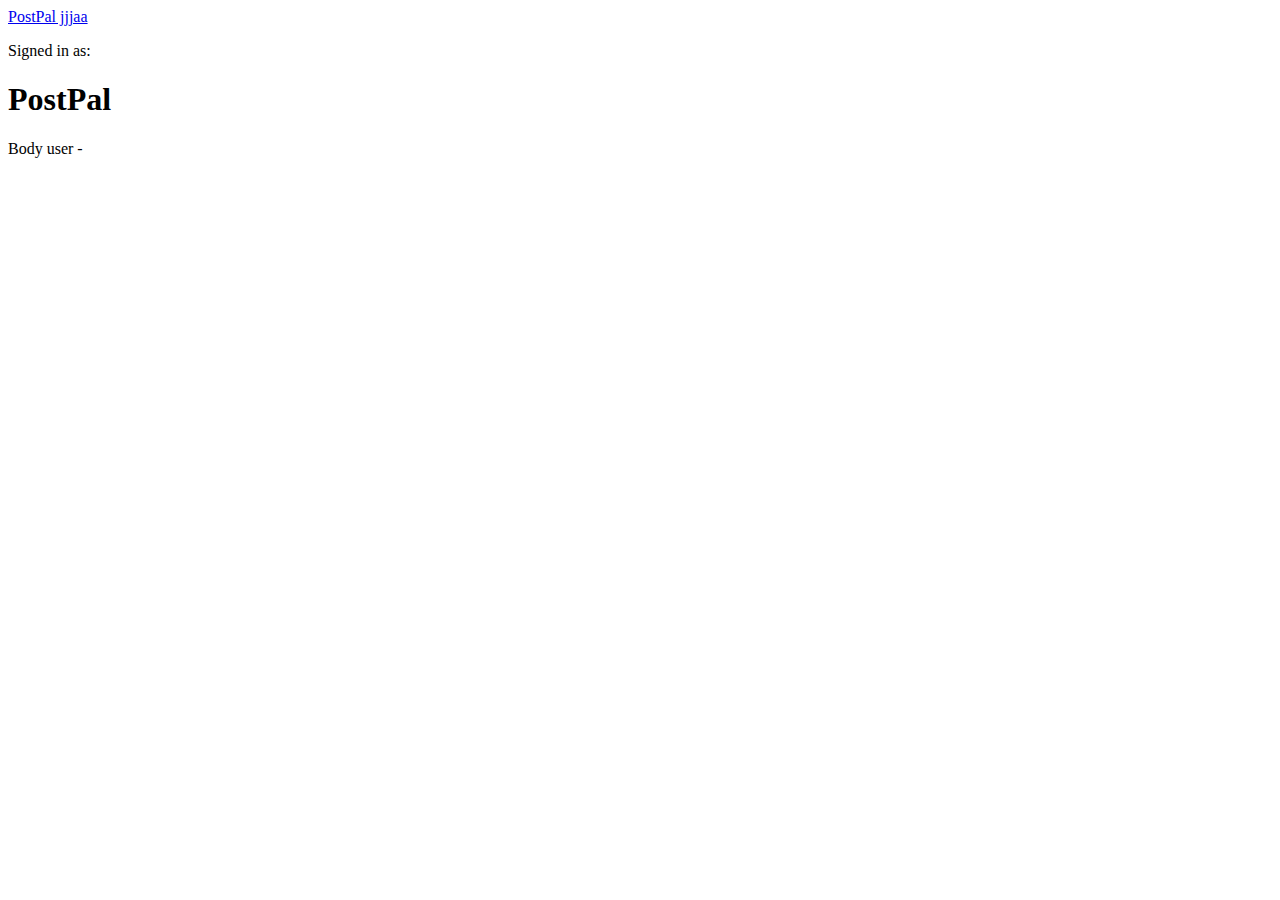
<file: src/main/resources/templates/index.html>
<!DOCTYPE html>
<html xmlns="http://www.w3.org/1999/xhtml" xmlns:th="http://www.thymeleaf.org">

<head>
    <!-- meta tags -->
    <meta charset="utf-8" />
    <meta name="viewport" content="width=device-width, initial-scale=1, shrink-to-fit=no" />

    <!-- bootstrap -->
    <link th:if="${mode == 'development'}" rel="stylesheet" href="https://maxcdn.bootstrapcdn.com/bootstrap/4.0.0-beta.3/css/bootstrap.min.css" integrity="sha384-Zug+QiDoJOrZ5t4lssLdxGhVrurbmBWopoEl+M6BdEfwnCJZtKxi1KgxUyJq13dy" crossorigin="anonymous" />
    <link rel="stylesheet" th:href="@{/css/site.css}" />
    <title>PostPal</title>
</head>

<body>
<nav class="navbar navbar-default">
    <div class="container-fluid">
        <div class="navbar-header">
            <a class="navbar-brand" href="#">PostPal jjjaa</a>
        </div>
        <p class="navbar-text navbar-right">Signed in as: </p>
    </div>
</nav>

<div class="content">

    <div class="row">
        <div class="col-md-10">
            <h1>PostPal</h1>
        </div>
    </div>
    <div class="row">
        <div class="col-md-10">
            <p th:text="${username}">Body user - </p>
        </div>
    </div>
</div>

<!-- scripts -->
<script src="https://code.jquery.com/jquery-3.2.1.min.js" integrity="sha256-hwg4gsxgFZhOsEEamdOYGBf13FyQuiTwlAQgxVSNgt4=" crossorigin="anonymous"></script>
<script src="https://cdnjs.cloudflare.com/ajax/libs/popper.js/1.12.9/umd/popper.min.js" integrity="sha384-ApNbgh9B+Y1QKtv3Rn7W3mgPxhU9K/ScQsAP7hUibX39j7fakFPskvXusvfa0b4Q" crossorigin="anonymous"></script>
<script src="https://maxcdn.bootstrapcdn.com/bootstrap/4.0.0-beta.3/js/bootstrap.min.js" integrity="sha384-a5N7Y/aK3qNeh15eJKGWxsqtnX/wWdSZSKp+81YjTmS15nvnvxKHuzaWwXHDli+4" crossorigin="anonymous"></script>
</body>
</html>
</file>
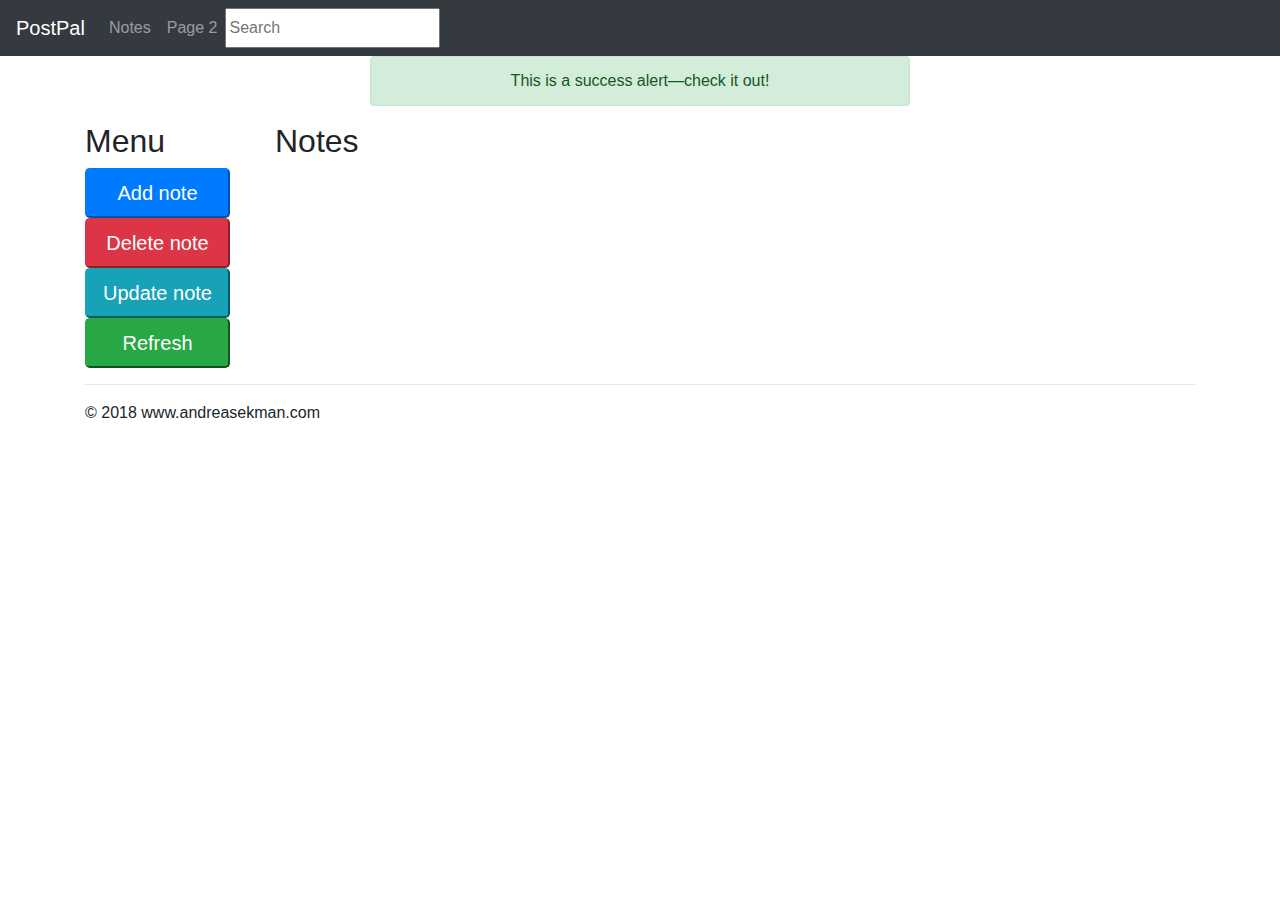
<file: src/main/resources/templates/notes.html>
<!DOCTYPE html>
<html xmlns="http://www.w3.org/1999/xhtml" xmlns:th="http://www.thymeleaf.org">

<head>
    <!-- meta tags -->
    <meta charset="utf-8" />
    <meta name="viewport" content="width=device-width, initial-scale=1, shrink-to-fit=no" />

    <!-- bootstrap -->
    <link rel="stylesheet" href="../static/css/bootstrap.min.css">
    <link rel="stylesheet" href="../static/css/site.css">

    <!-- Title -->
    <title>PostPal</title>
</head>

<body>

<!-- Navbar -->
<nav class="navbar navbar-expand-lg navbar-dark bg-dark">
    <a class="navbar-brand" href="#">PostPal</a>
    <div class="navbar-nav">
        <a class="nav-item nav-link" id="list" href="#">Notes</a>
        <a class="nav-item nav-link" id="list" href="#">Page 2</a>
        <input type="text" id="searchInput" placeholder="Search"/>
    </div>
</nav>

<div class="container">
    <!-- Information divs -->
    <div class="row">
        <div class="col-md-6 offset-3 text-center">
            <div class="alert alert-success" role="alert">
                This is a success alert—check it out!
            </div>
        </div>
    </div>

    <div class="row">
        <div class="col-md-2">
            <h2>Menu</h2>
            <div class="btn-group-vertical" role="group">
                <button type="button" class="btn-lg btn-primary w-100" id="addButton">Add note</button>
                <button type="button" class="btn-lg btn-danger w-100" id="deleteButton">Delete note</button>
                <button type="button" class="btn-lg btn-info w-100" id="updateButton">Update note</button>
                <button type="button" class="btn-lg btn-success w-100" id="refreshButton">Refresh</button>
            </div>
        </div>
        <div class="col-md-10">
            <h2>Notes</h2>
            <div id="notes" class="row col-md-12 notes">
            </div>
        </div>
    </div>

    <hr>

    <footer>
        <p>&copy; 2018 www.andreasekman.com</p>
    </footer>
</div> <!-- /container -->


<!-- scripts -->
<script src="../static/js/jquery-3.3.1.min.js"></script>
<script src="../static/js/bootstrap.min.js"></script>
<script src="../static/js/site.js"></script>
<script src="../static/js/notes.js"></script>
</body>
</html>
</file>
<file: src/main/resources/static/css/site.css>
.note {
    background-color: lightgoldenrodyellow;
}
</file>
